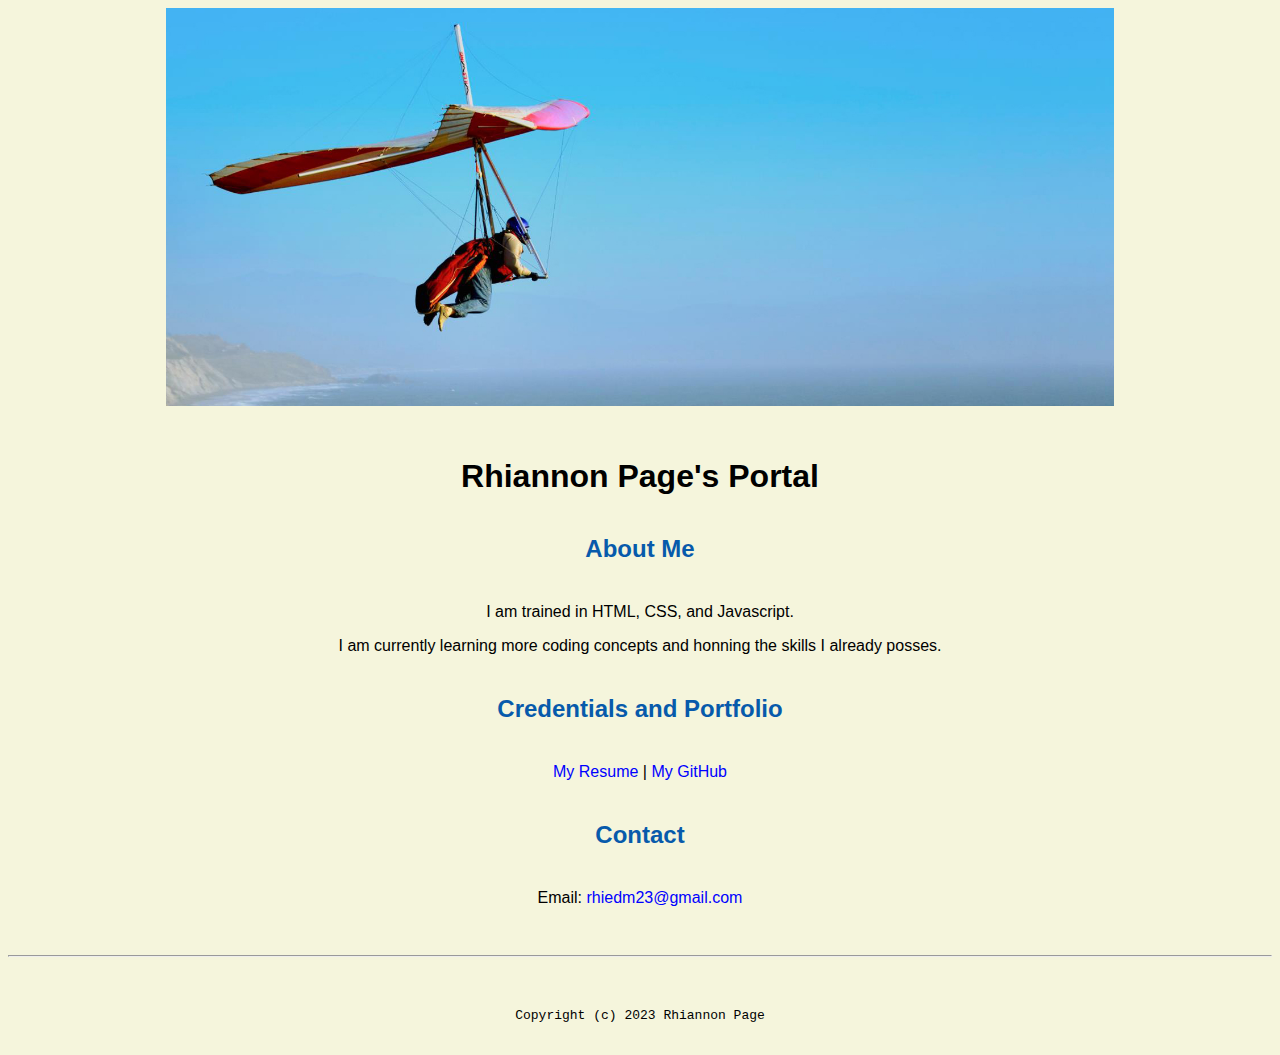
<file: index.html>
<!doctype html>

<!-- this is a comment for human! -->

<html lang="en">

  <header>
    <title>Rhiannon Page's Portal</title>
    <link rel="stylesheet" href="css/master.css">
    <link rel="FaviconIcon" href="favicon.ico" type="image/x-icon">
    <link rel="shortcut" href="favicon.ico" type="image/x-icon">
    <meta name="viewport" content="width=device-width, initial-scal=1, shrink-to-fit=no">
    <meta name="name" content="Rhiannon Page's Portal">
    <meta name="robots" content="noindex, nofollow">
  </header>

  <body>
    <img src="images/banner.jpg" width="75%" alt="banner">
    <h1>Rhiannon Page's Portal</h1>
    <h2>About Me</h2>
    <p>I am trained in HTML, CSS, and Javascript.</p>
    <p>I am currently learning more coding concepts and honning the skills I already posses.</p>
    <h2>Credentials and Portfolio</h2>

    <p><a href="resume.html">My Resume</a> | <a href="https://github.com/rhiedm">My GitHub</a></p>
    <h2>Contact</h2>

    <p>Email: <a href="mailto:rhiedm23@gmail.com">rhiedm23@gmail.com</a></p>
  </body>

  <footer>
    <hr>
    <code>Copyright (c) 2023 Rhiannon Page</code>

  </footer>

</html>
</file>
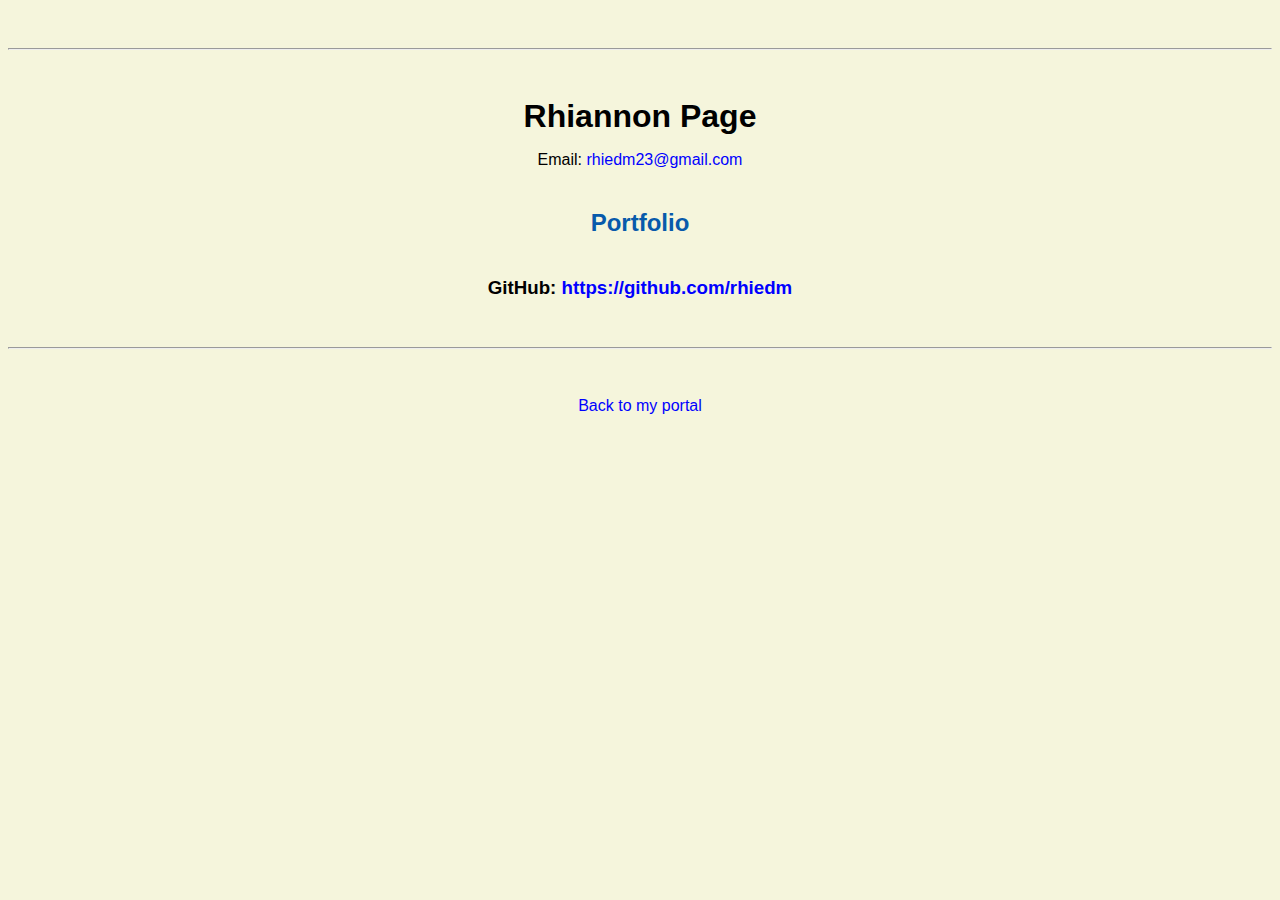
<file: resume.html>
<!doctype html>

<!-- this is a comment for human! -->

<html lang="en">

  <header>
    <title>Rhiannon Page's Resume</title>
    <link rel="stylesheet" href="css/master.css">
    <link rel="FaviconIcon" href="favicon.ico" type="image/x-icon">
    <link rel="shortcut" href="favicon.ico" type="image/x-icon">
    <meta name="viewport" content="width=device-width, initial-scal=1, shrink-to-fit=no">
    <meta name="name" content="Rhiannon Page's Portal">
    <meta name="robots" content="noindex, nofollow">
  </header>

  <body>
    <hr>

    <h1>Rhiannon Page</h1>


    <p>Email: <a href="mailto:rhiedm23@gmail.com" target="_blank">rhiedm23@gmail.com</a></p>
    <!-- don't post physical address, personal phone number or other personal information on the web! -->

    <h2>Portfolio</h2>
      <h3>GitHub: <a href="https://github.com/rhiedm" target="_blank">https://github.com/rhiedm</a></h3>

  </body>

  <footer>
  <hr>
  <p><a href="index.html">Back to my portal</a><p>
  </footer>

</html>
</file>
<file: css/master.css>
/* Cascading stylesheet for the website */

/* Text inside these asterisks and slashes are comments for human */

  a {
    color: blue;
    text-decoration: none; /* This means we do not want hyperlinks to be underlined */
  }

  a:hover {
    color: red;
    text-decoration: none;
  }

  body {
    background-color: beige;
    color: black;
    font-family: Arial, Helvetica, sans-serif;
    text-align: center;
   }

  footer {
    margin-top: 2rem;
    margin-bottom: 2rem;
  }

  h1 {
    margin-bottom: 0.5rem;
    margin-top: 3rem;
   }

  h2 {
    color: #075AAB;
    margin-bottom: 2.5rem;
    margin-top: 2.5rem;
   }

  h3 {
    margin-bottom: 0;
    margin-top: 2rem;
  }

  h4 {
    margin-bottom: 1rem;
    margin-top: 0.5rem;
  }

  h5 {
    margin-top: 0.5rem;
  }

  hr {
    margin-bottom: 3rem;
    margin-top: 3rem;
  }

  /* this controls how the bullet points in the resume page looks */
  ul {
    display: table;
    margin: 0 auto;
    text-align: left;
  }
</file>
